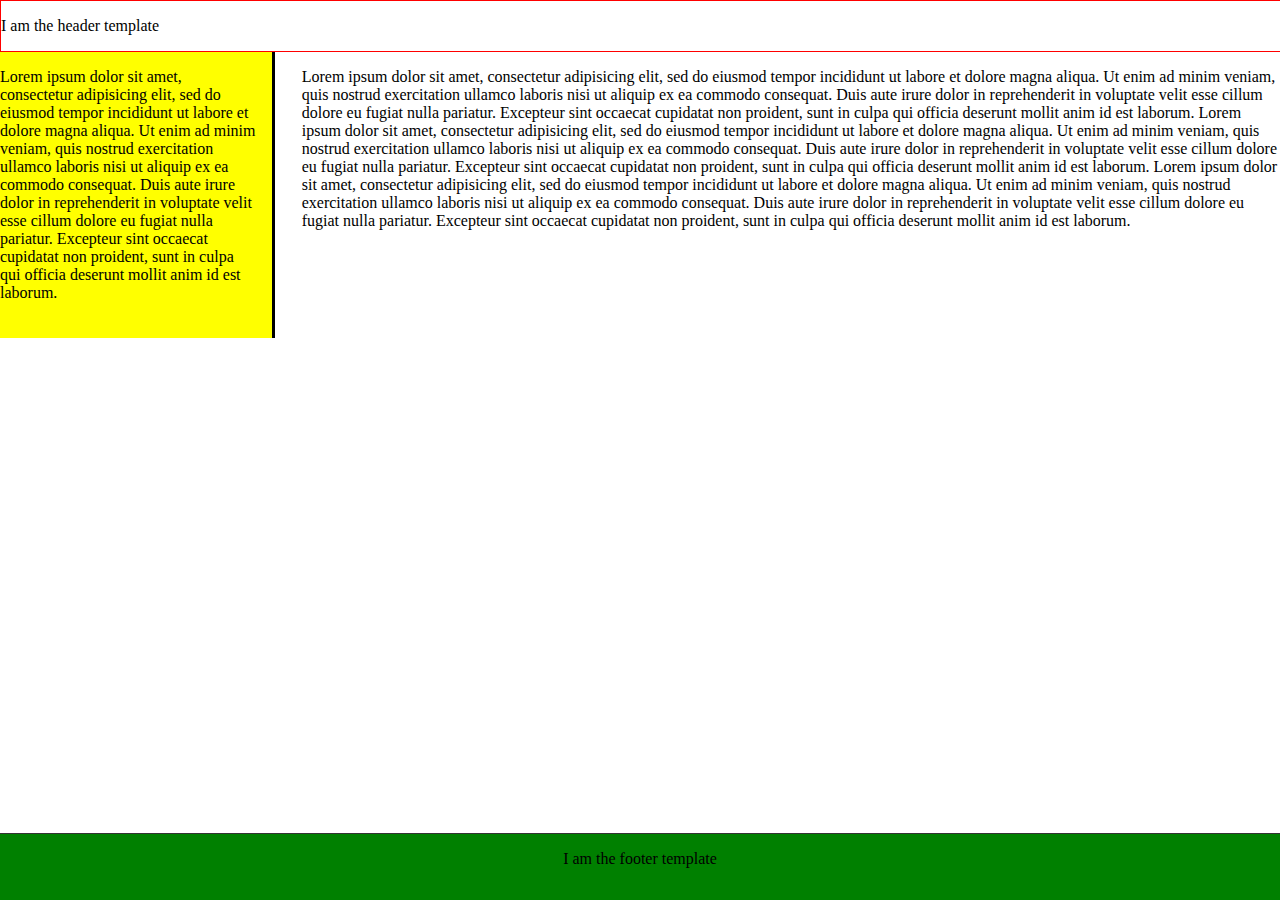
<file: index.html>
<!DOCTYPE html>
<html lang="en"> <head>
        <meta charset="UTF-8"/>
        <title>Title goes here</title>
        <link rel="stylesheet" type="text/css" href="css/main.css">
    </head>
    <body>
        <div class="outer">
            <div id="header"> 
            </div>
            <div id="leftnav">
            </div>
            <div id="maincontent">
            </div>
            <div id="footer">
            </div>
        </div>
        <!-- This line loads the framework and its settings -->
        <script data-main="js/main" src="js/lib/requirejs/require.js"></script>
    </body>
</html>
</file>
<file: css/main.css>
html, body { 
    margin: 0; 
    height: 100%; 
}

#outer {
    position: relative;
    margin: 0 auto;
}

#header {
    border: 1px solid red;
    height: auto;
    margin: 0;
    width: 100%;
}

#leftnav {
    float: left;
    width: 20%;
    background: yellow;
    margin-top: 0;
    margin-right: 1.67em;
    border-right: 3px solid black;
    padding-top: 0;
    padding-right: 1em;
    padding-bottom: 20px;
    height: 100%;
}

#maincontent {
    padding-left: 1.7em;
    margin-top: 0;
    padding-top: 0;
    padding-left: 200px;
    height: 100%;
}

#footer {
    clear: both;
    padding-bottom: 1em;
    border-top: 1px solid #333;
    text-align: center;
    background: green;
    position:fixed;
    bottom:0;
    width: 100%;
}
</file>
